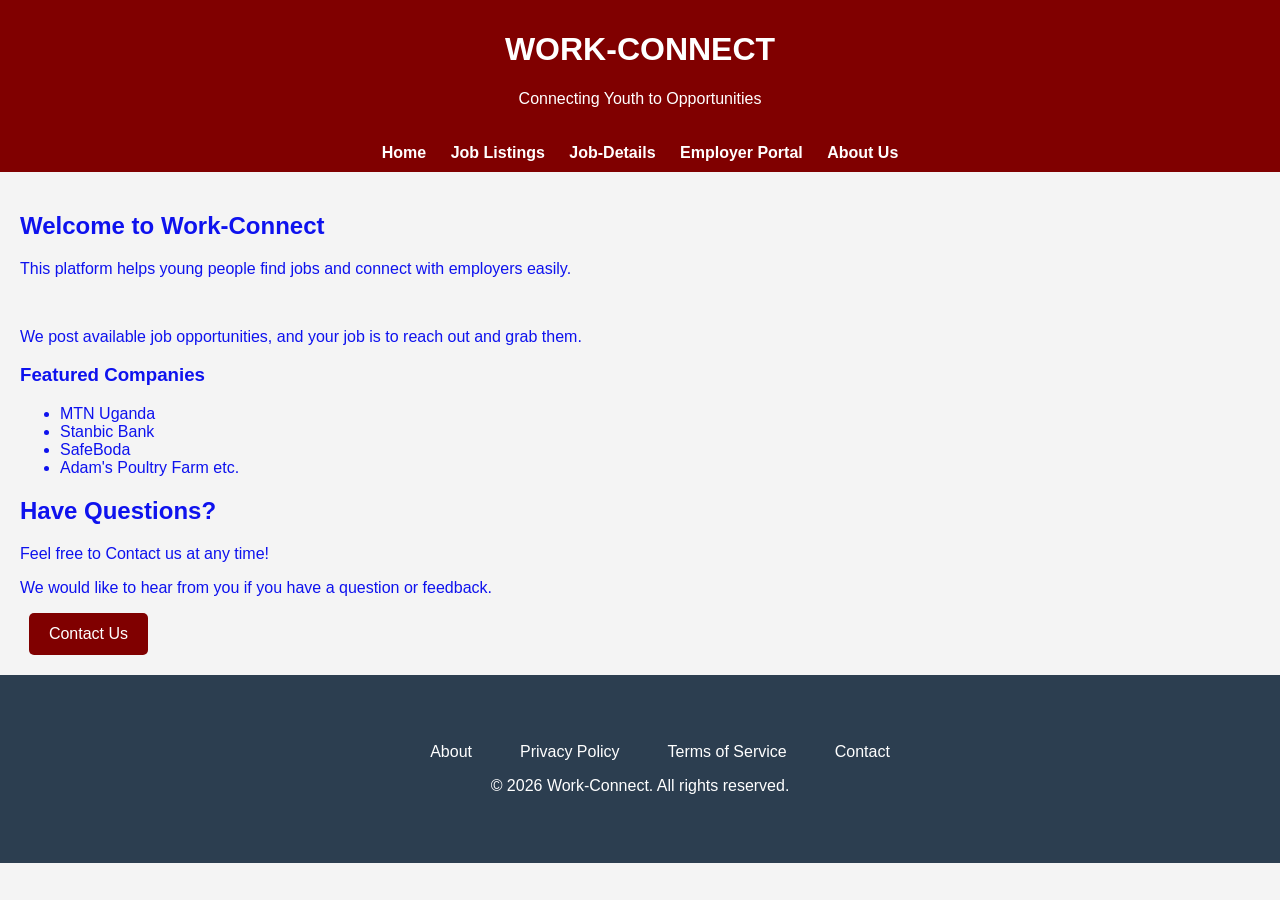
<file: index.html>
<!DOCTYPE html>
<html>
<head>
    <title>Work-Connect</title>
    <link rel="stylesheet" href="style.css">
</head>

<body>

<header>
    <h1>WORK-CONNECT</h1>
    <p>Connecting Youth to  Opportunities</p>
</header>

<nav>
    <a href="index.html">Home</a>
    <a href="jobs.html">Job Listings</a>
    <a href="job-details.html">Job-Details</a>
    <a href="employer.html">Employer Portal</a>
    <a href="about.html">About Us</a>
</nav>

<div class="container">
     <style>
            body {
    
                background-image: url();
                /* final */
                background-size: cover;
                /* makes it fill the screen */
                background-repeat: no-repeat;
                /* prevents repeating */
                background-position: center;
                /* centers the image */
                font-display: color=rgb(26, 174, 9);
            
            }
        </style>
    <h2>Welcome to Work-Connect</h2>
    <p>This platform helps young people find jobs and connect with employers easily.</p><br>
    <P>We post available job opportunities, and your job is to reach out and grab them.</P>

    <h3>Featured Companies</h3>
    <ul>
        <li>MTN Uganda</li>
        <li>Stanbic Bank</li>
        <li>SafeBoda</li>
        <li>Adam's Poultry Farm etc.</li>
    </ul>
    <H2> Have Questions? </H2>
    <p>Feel free to Contact us at any time!</p>
    <p>We would like to hear from you if you have a question or feedback.</p>
    &nbsp;
<a href="contact.html" class="btn">Contact Us</a>
    <!-- Contact Section -->

    
</div>

 <footer class="footer">
        <div class="container">
        
            <ul class="footer-links">
                <li><a href="#about">About</a></li>
                <li><a href="#privacy">Privacy Policy</a></li>
                <li><a href="#terms">Terms of Service</a></li>
                <li><a href="#contact">Contact</a></li>
            </ul>
                <p>&copy; 2026 Work-Connect. All rights reserved.</p>
        </div>
    </footer>

</body>
</html>
</file>
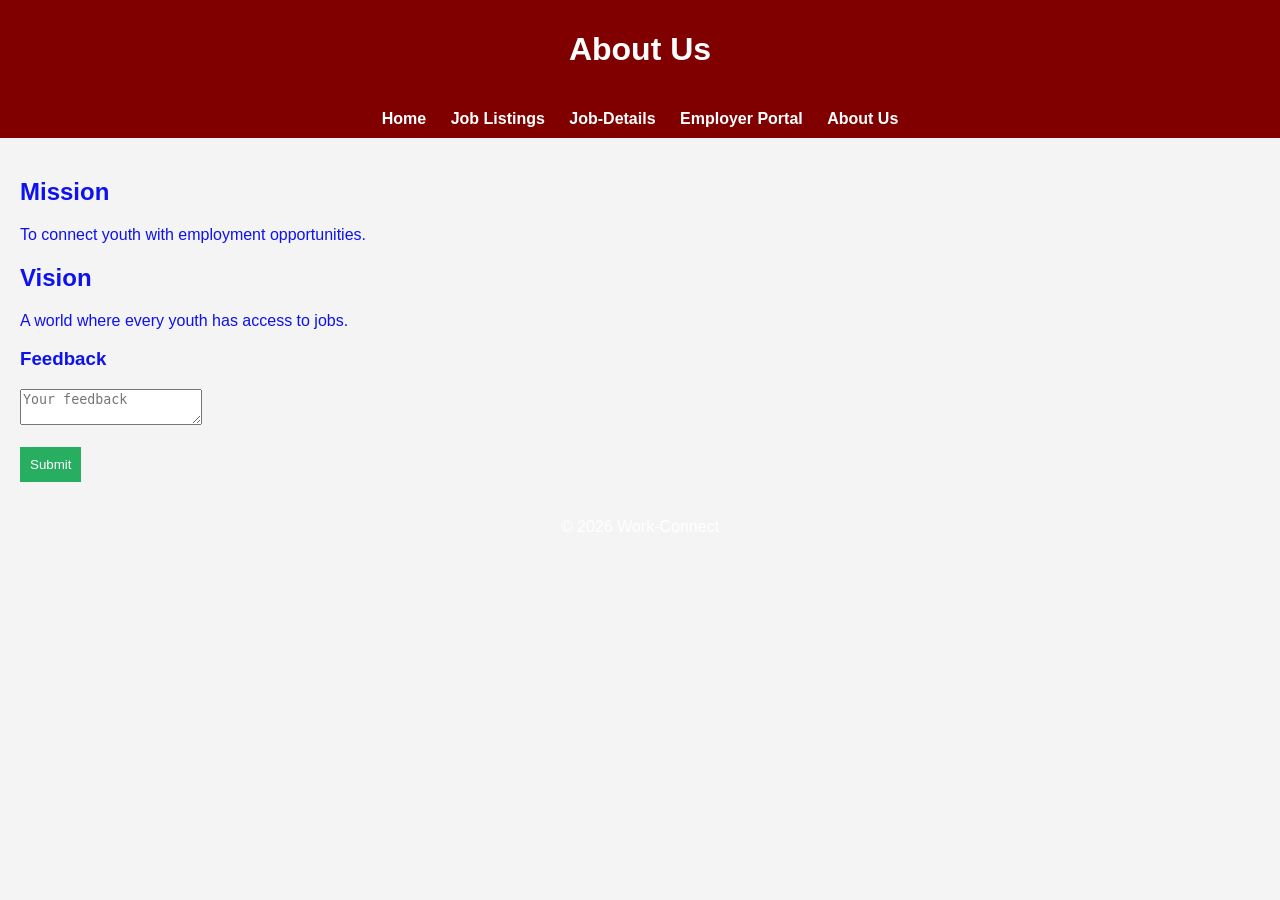
<file: about.html>
<!DOCTYPE html>
<html>
<head>
    <title>About Us</title>
    <link rel="stylesheet" href="style.css">
</head>

<body>

<header>
    <h1>About Us</h1>
</header>

<nav>
    <a href="index.html">Home</a>
    <a href="jobs.html">Job Listings</a>
    <a href="job-details.html">Job-Details</a>
    <a href="employer.html">Employer Portal</a>
    <a href="about.html">About Us</a>
</nav>


<div class="container">
     <style>
            body {
                background-image: url();
                /* final */
                background-size: cover;
                /* makes it fill the screen */
                background-repeat: no-repeat;
                /* prevents repeating */
                background-position: center;
                /* centers the image */
                font-display: color=red;

            }
        </style>

    <h2>Mission</h2>
    <p>To connect youth with employment opportunities.</p>

    <h2>Vision</h2>
    <p>A world where every youth has access to jobs.</p>
    

    <h3>Feedback</h3>
    <textarea placeholder="Your feedback"></textarea><br><br>
    <button>Submit</button>

</div>

<footer>
    <p style="text-align: center;color: white;">© 2026 Work-Connect</p>
</footer>

</body>
</html>
</file>
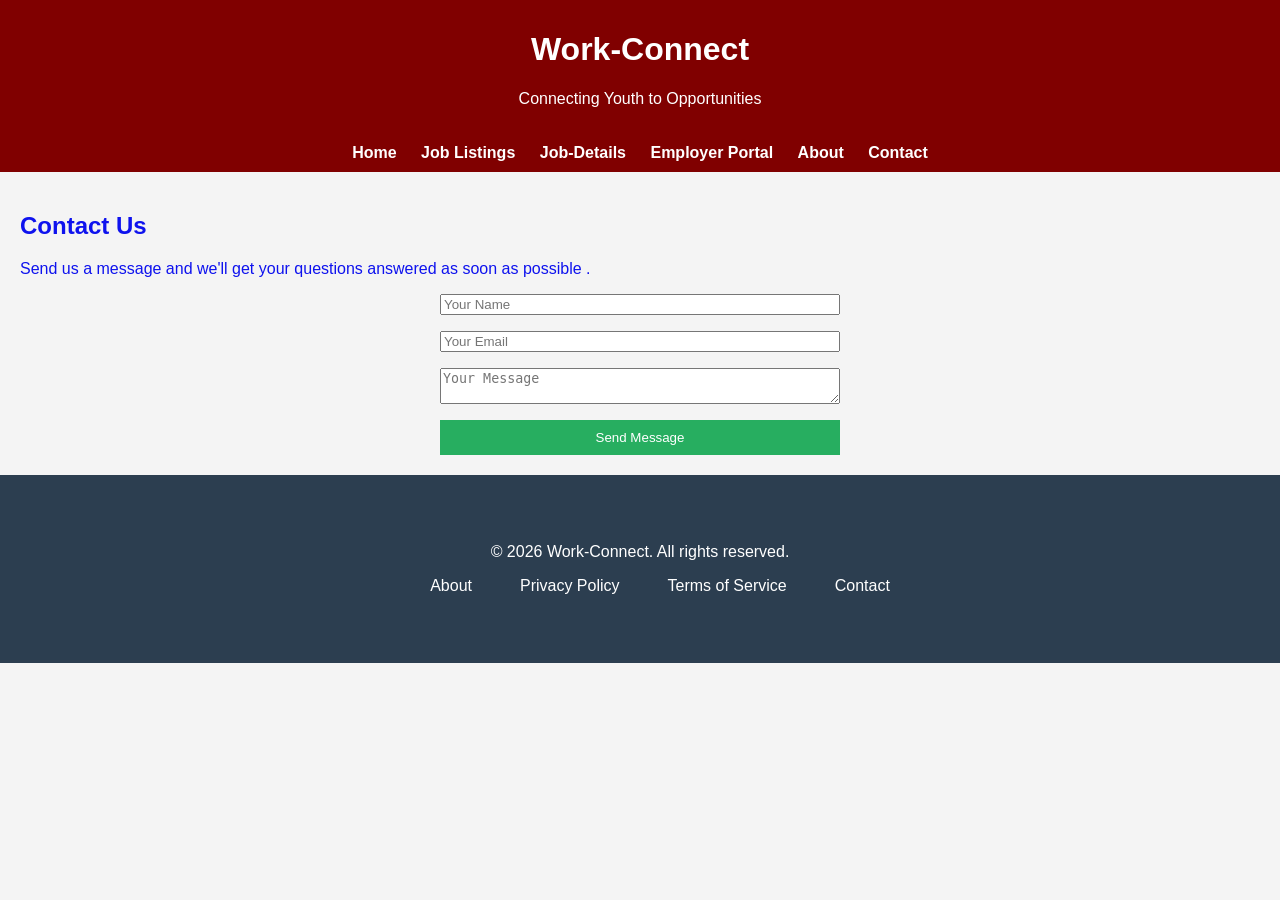
<file: contact.html>
<!DOCTYPE html>
<html lang="en">
<head>
    <meta charset="UTF-8">
    <meta name="viewport" content="width=device-width, initial-scale=1.0">
    <title>Contact Us</title>
    <link rel="stylesheet" href="style.css">
</head>
<body>
    <header>
        <h1>Work-Connect</h1>
        <p>Connecting Youth to Opportunities</p>
    </header>

    <nav>
        <a href="index.html">Home</a>
        <a href="jobs.html">Job Listings</a>
        <a href="job-details.html">Job-Details</a>
        <a href="employer.html">Employer Portal</a>
        <a href="about.html">About</a>
        <a href="contact.html">Contact</a>
    </nav>


    <div class="container">
        <h2>Contact Us</h2>
        <p>Send us a message and we'll get your questions answered as soon as possible .</p>
        <form class="contact-form" id="contactForm">
            <input type="text" placeholder="Your Name" required>
            <input type="email" placeholder="Your Email" required>
            <textarea placeholder="Your Message" required></textarea>
            <button type="submit" class="submit-btn">Send Message</button>
        </form>
    </div>

    <footer class="footer">
        <div class="container">
            <p>&copy; 2026 Work-Connect. All rights reserved.</p>
            <ul class="footer-links">
                <li><a href="#about">About</a></li>
                <li><a href="#privacy">Privacy Policy</a></li>
                <li><a href="#terms">Terms of Service</a></li>
                <li><a href="#contact">Contact</a></li>
            </ul>
        </div>
    </footer>

</body>
</html>
</file>
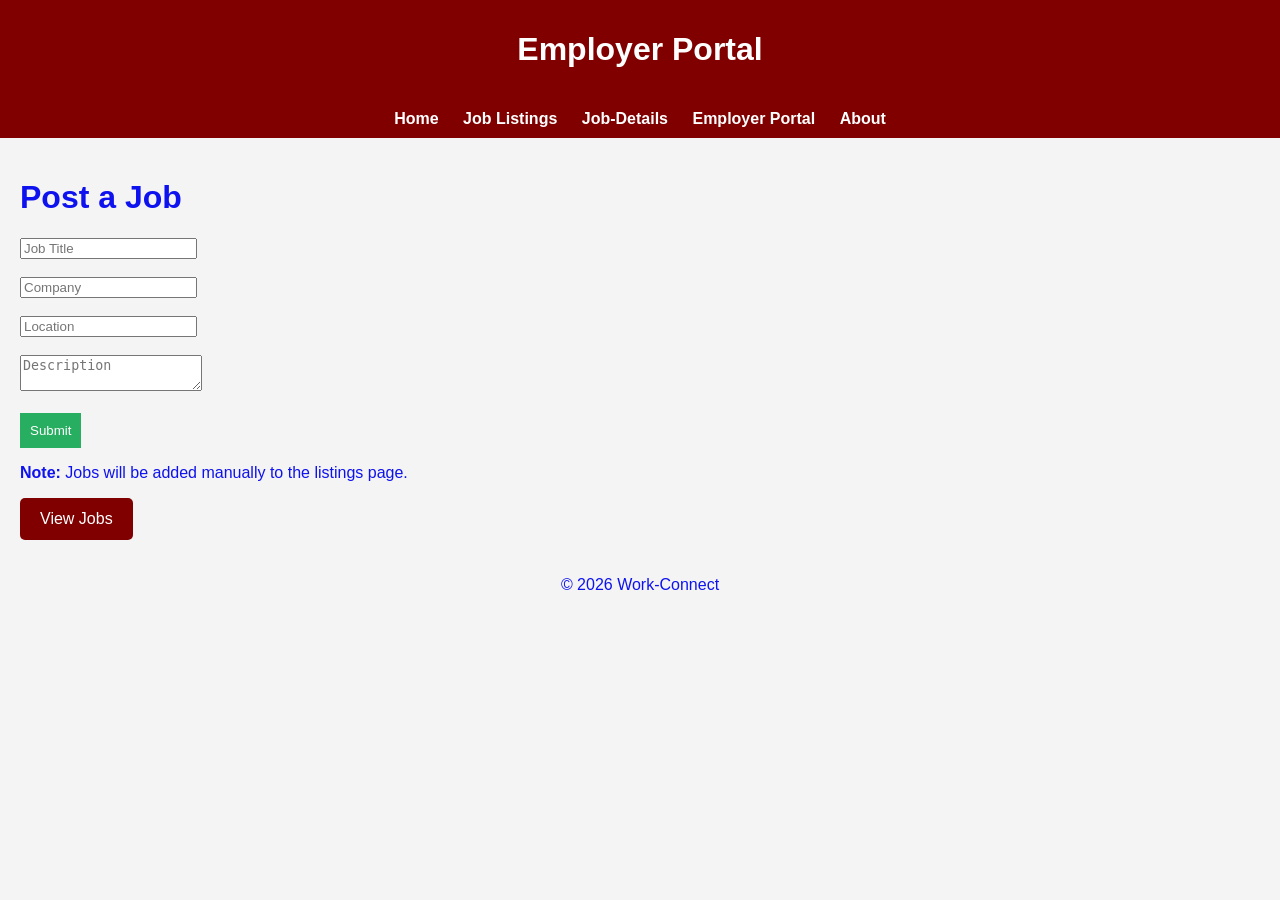
<file: employer.html>
<!DOCTYPE html>
<html>
<head>
    <title>Employer Portal</title>
    <link rel="stylesheet" href="style.css">
</head>

<body>

<header>
    <h1>Employer Portal</h1>
</header>

<nav>
    <a href="index.html">Home</a>
    <a href="jobs.html">Job Listings</a>
    <a href="job-details.html">Job-Details</a>
    <a href="employer.html">Employer Portal</a>
    <a href="about.html">About</a>
</nav>

<div class="container">
<!DOCTYPE html>
<html>
     <style>
            body {
                background-image: url();
                /* final */
                background-size: cover;
                /* makes it fill the screen */
                background-repeat: no-repeat;
                /* prevents repeating */
                background-position: center;
                /* centers the image */
                font-display: color=red;

            }
        </style>
<head>
    <title>Post Job</title>
</head>
<body>

<h1>Post a Job</h1>

<form>
    <input type="text" placeholder="Job Title"><br><br>
    <input type="text" placeholder="Company"><br><br>
    <input type="text" placeholder="Location"><br><br>
    <textarea placeholder="Description"></textarea><br><br>
    <button type="submit">Submit</button>
</form>
<p><b>Note:</b> Jobs will be added manually to the listings page.</p>
<a href="jobs.html" class="btn">View Jobs</a> <!-- Link to the jobs page -->    

</div>

<footer>
    <p style="text-align: center;">© 2026 Work-Connect</p>
</footer>

</body>
</html>
</file>
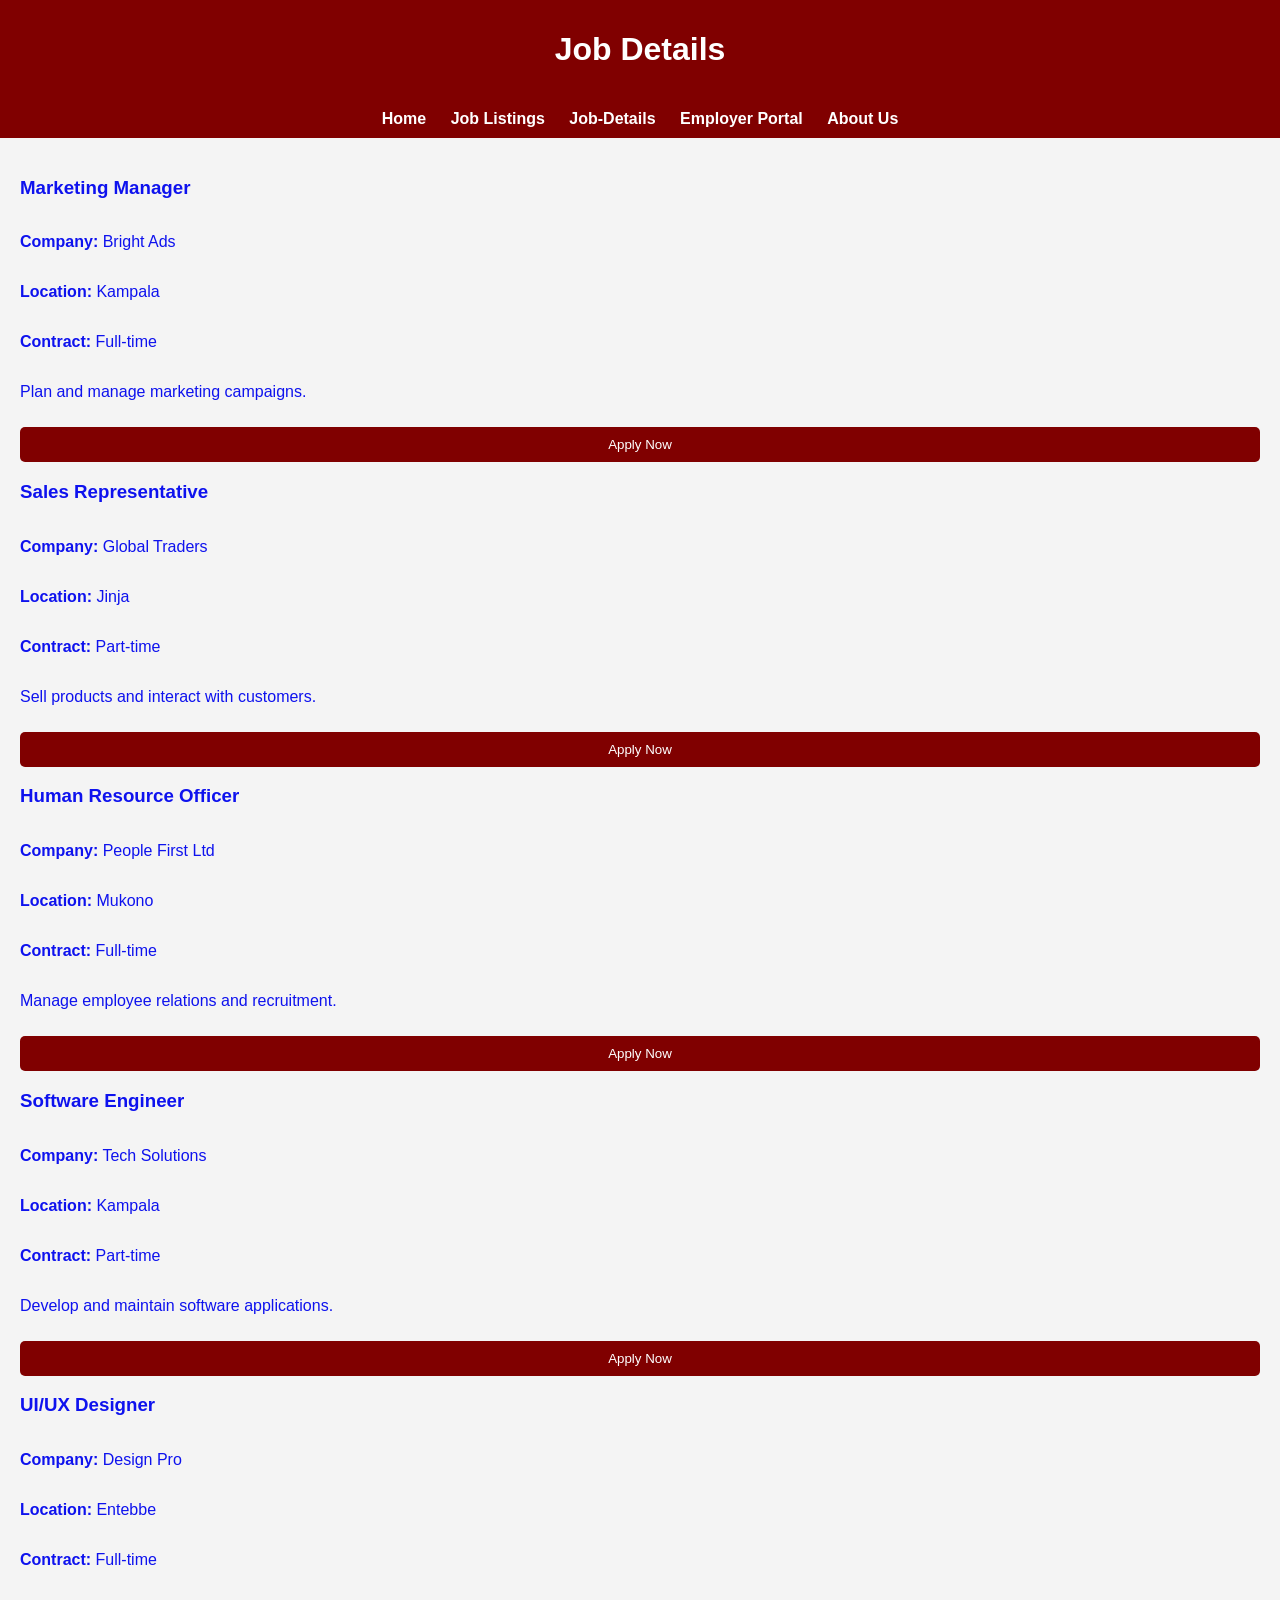
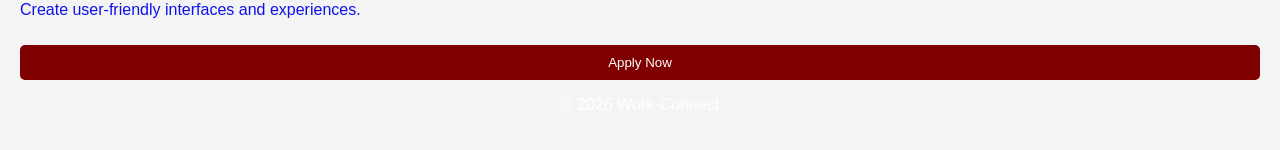
<file: job-details.html>
<!DOCTYPE html>
<html>

<head>
    <title>Job Details</title>
    <link rel="stylesheet" href="style.css">
</head>

<body>

    <header>
        <h1>Job Details</h1>
    </header>

    <nav>
        <a href="index.html">Home</a>
        <a href="jobs.html">Job Listings</a>
        <a href="job-details.html">Job-Details</a>
        <a href="employer.html">Employer Portal</a>
        <a href="about.html">About Us</a>
    </nav>

    <div class="container">
        <style>
            body {
                background-image: url();
                /* final */
                background-size: cover;
                /* makes it fill the screen */
                background-repeat: no-repeat;
                /* prevents repeating */
                background-position: center;
                /* centers the image */
                font-display: color=red;

            }
        </style>
   <div class="job-card">
    <h3>Marketing Manager</h3>

    <p> <b>Company:</b> Bright Ads</p>
    <p><b>Location:</b> Kampala</p>
    <p><b>Contract:</b> Full-time</p>

    <p>Plan and manage marketing campaigns.</p>

    <button class="apply-btn">Apply Now</button>
</div>

<div class="job-card">
    <h3>Sales Representative</h3>

    <p> <b>Company:</b> Global Traders</p>
    <p> <b>Location:</b> Jinja</p>
    <p><b>Contract:</b> Part-time</p>

    <p>Sell products and interact with customers.</p>

    <button class="apply-btn">Apply Now</button>
</div>

<div class="job-card">
    <h3>Human Resource Officer</h3>

    <p><b>Company:</b> People First Ltd</p>
    <p> <b>Location:</b> Mukono</p>
    <p> <b>Contract:</b> Full-time</p>

    <p>Manage employee relations and recruitment.</p>

    <button class="apply-btn">Apply Now</button>
</div>

<div class="job-card">
    <h3>Software Engineer</h3>

    <p> <b>Company:</b> Tech Solutions</p>
    <p> <b>Location:</b> Kampala</p>
    <p> <b>Contract:</b> Part-time</p>

    <p>Develop and maintain software applications.</p>

    <button class="apply-btn">Apply Now</button>
</div>

<div class="job-card">
    <h3>UI/UX Designer</h3>

    <p> <b>Company:</b> Design Pro</p>
    <p> <b>Location:</b> Entebbe</p>
    <p> <b>Contract:</b> Full-time</p>

    <p>Create user-friendly interfaces and experiences.</p>

    <button class="apply-btn">Apply Now</button>
</div>

    <footer>
        <p style="text-align: center;color: white;">© 2026 Work-Connect</p>
    </footer>

</body>

</html>
</file>
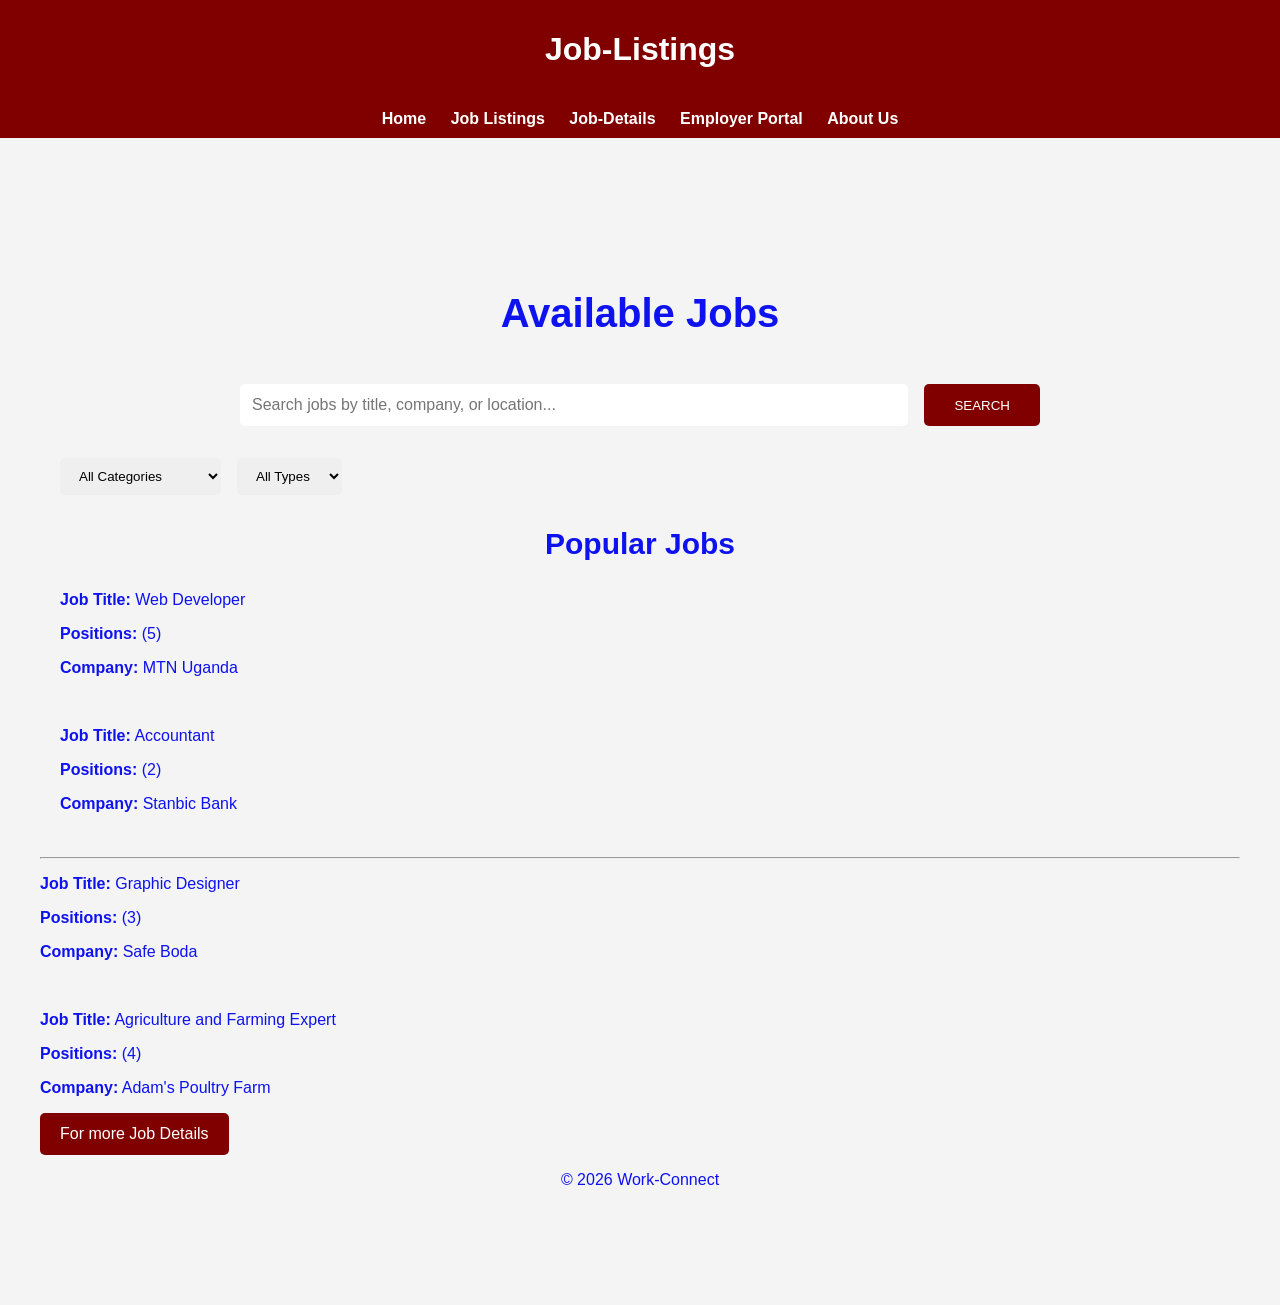
<file: jobs.html>
<!DOCTYPE html>
<html>
<head>
    <title>Job Listings</title>
    <link rel="stylesheet" href="style.css">
</head>

<body>

<header>
    <h1>Job-Listings</h1>
</header>
<nav>
    <a href="index.html">Home</a>
    <a href="jobs.html">Job Listings</a>
<a href="job-details.html">Job-Details</a>
    <a href="employer.html">Employer Portal</a>
    <a href="about.html">About Us</a>
</nav>

<div class="container">

    <head>
    <title>Job Listings</title>
</head>
<body>

<div>
     <style>
            body {
                background-image: url("");
                /* final */
                background-size: cover;
                /* makes it fill the screen */
                background-repeat: no-repeat;
                /* prevents repeating */
                background-position: center;
                /* centers the image */
                font-display: color=red;

            }
        </style>

 <!-- Job Listing Section -->
    <section id="jobs" class="jobs">
        <div class="container">
            <h2 style="text-align: center;font-weight: bolder;">Available Jobs</h2>
            
            <!-- Search Bar -->
            <div class="search-container">
                <input type="text" id="searchInput" placeholder="Search jobs by title, company, or location..." class="search-bar">
                <button class="search-btn">SEARCH</button>
            </div>

            <!-- Filter Options -->
            <div class="filters">
                <select id="categoryFilter" class="filter-select"> <!-- Added category filter by using a dropdown list -->
                    <option value="">All Categories</option>
                    <option value="tech">Technology</option>
                    <option value="design">Design</option>
                    <option value="marketing">Marketing</option>
                    <option value="sales">Sales</option>
                    <option value="hr">Human Resources</option>
                </select>
                <select id="typeFilter" class="filter-select"> <!-- Added job type filter by using a dropdown list -->
                    <option value="">All Types</option>
                    <option value="full-time">Full-time</option>
                    <option value="part-time">Part-time</option>
                    <option value="contract">Contract</option>
                </select>
            </div>
    <h3 style="text-align: center;font-weight: bolder;font-size: 30px;">Popular Jobs</h3>
    <p><b>Job Title:</b> Web Developer</p> <!-- <b> tag makes the text bold -->
    <p><b>Positions:</b> (5)</p>
    <p><b>Company:</b> MTN Uganda</p><br>
    <p><b>Job Title:</b> Accountant</p>
    <p ><b>Positions:</b> (2)</p>
    <p ><b>Company:</b> Stanbic Bank</p>
</div>

<hr>

<div>
    <p><b>Job Title:</b> Graphic Designer</p>
    <p><b>Positions:</b> (3)</p>
    <p><b>Company:</b> Safe Boda</p><br>
    <p ><b>Job Title:</b> Agriculture and Farming Expert</p>
    <p ><b>Positions:</b> (4)</p>
    <p ><b>Company:</b> Adam's Poultry Farm</p>
</div>

<a href="job-details.html" class="btn">For more Job Details</a>

</body>
<footer>
    <p style="text-align: center;">© 2026 Work-Connect</p>
</footer>

</body>
</html>
</file>
<file: style.css>
body {
    font-family: Arial, sans-serif;
    margin: 0;
    background-color: #f4f4f4;
    color:hwb(239 2% 7% / 0.965);
    
}


header {
    background-color:maroon;
    color: white;
    padding: 10px;
    text-align: center;
}

nav {
    background-color: maroon;
    padding: 10px;
    text-align: center;
}

nav a {
    color: white;
    margin: 10px;
    text-decoration: none;
    font-weight: bold;
}

nav a:hover {
    color: #f1c40f;
}

.container {
    padding: 20px;
}

button {
    background-color: #27ae60;
    color: white;
    border: none;
    padding: 10px;
    cursor: pointer;
}

button:hover {
    background-color: #219150;
}

.footer {
    background-color: #2c3e50;
    color: white;
    text-align: center;
    padding:  2rem 10px;
}
.footer-links{
    list-style: none;
    display: flex;
    justify-content: center;
    gap: 3rem;
    margin-top: 1rem;
    color: white;
}
.footer-links a {
    color: white;
    text-decoration: none;
    transition: color 0.3s;
}
.footer-links a:hover {
    color: #f1c40f  ;
}
.btn {
  display: inline-block;
  padding: 12px 20px;
  background: maroon;
  color: white;
  text-decoration: none;
  border-radius: 5px;
}

.btn:hover {
  background: maroon;
}
.contact-form {
    display: flex;
    flex-direction: column;
    gap: 1rem;
    max-width: 400px;
    margin: 0 auto;
}
/* Jobs Section */
.jobs {
    padding: 80px 20px;
}

.jobs h2 {
    text-align: center;
    font-size: 2.5rem;
    margin-bottom: 3rem;
}

.search-container {
    display: flex;
    gap: 1rem;
    margin-bottom: 2rem;
    max-width: 800px;
    margin-left: auto;
    margin-right: auto;
}

.search-bar {
    flex: 1;
    padding: 12px;
    border: 1px solid var(--border-color);
    border-radius: 5px;
    font-size: 1rem;
}

.search-bar:focus {
    outline: none;
    border-color: var(--primary-color);
    box-shadow: 0 0 0 3px rgba(37, 99, 235, 0.1);
}

.search-btn {
    background: maroon;
    color: rgb(255, 255, 255);
    border: none;
    padding: 12px 30px;
    border-radius: 5px;
    cursor: pointer;
    transition: background 0.3s;
}
.search-btn:hover {
    background: var(--secondary-color);
}

.filters {
    display: flex;
    gap: 1rem;
    margin-bottom: 2rem;
    flex-wrap: wrap;
}

.filter-select {
    padding: 10px 15px;
    border: 1px solid var(--border-color);
    border-radius: 5px;
    cursor: pointer;
}
.job-card{
    display: grid;


}
/*Apply Button*/
.apply-btn{
    display: inline-block;
    padding: 10px 20px;
    background-color:maroon;
    color: #fff;
    text-decoration: none;
    border-radius: 5px;
    margin-top: 10px;
}
.apply-btn:hover {
    background-color: #0056b3;
}
</file>
